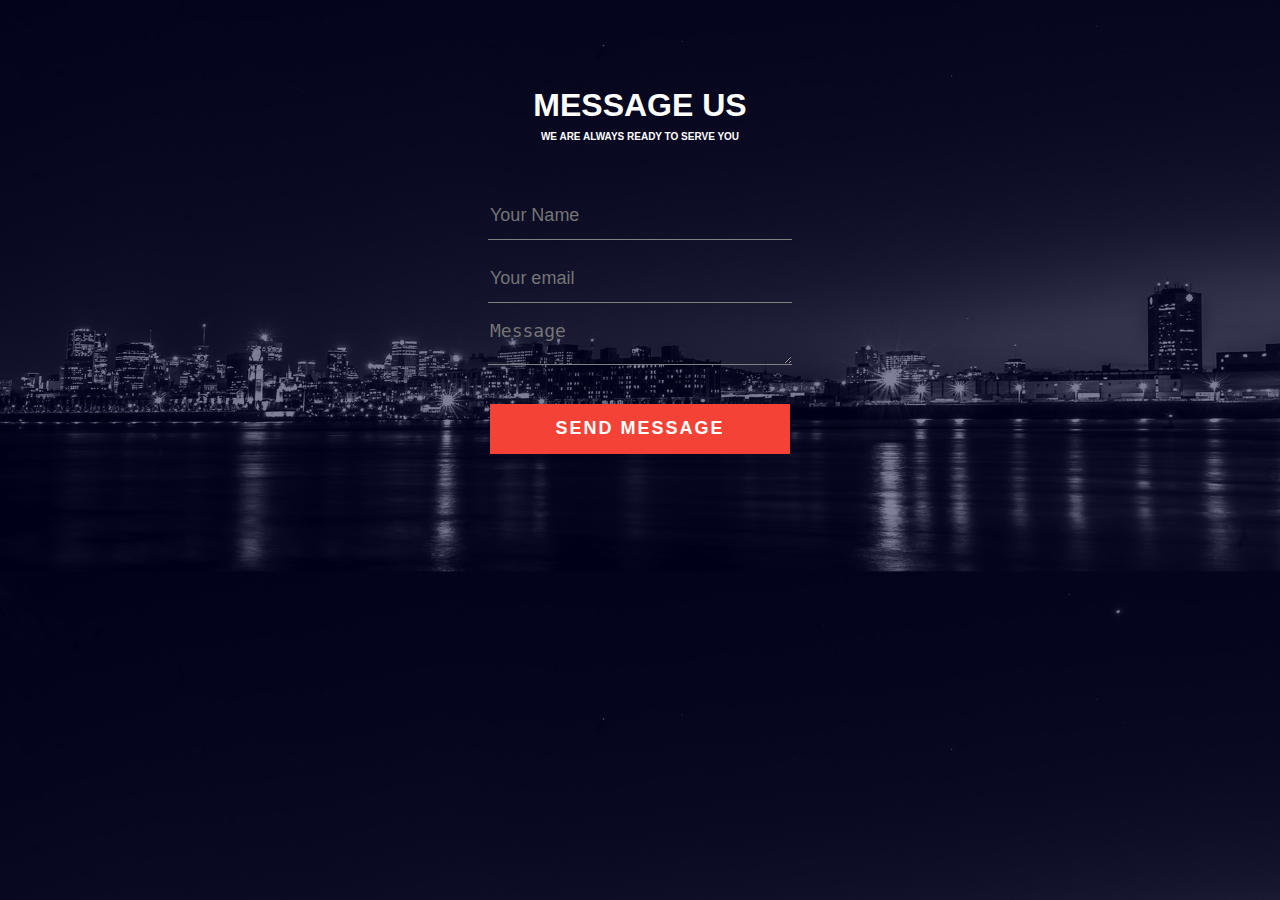
<file: index.html>
<!DOCTYPE html>
<html>
<head>
  <meta charset="utf-8" />
<meta http-equiv="X-UA-Compatible" content="IE=edge">
  <title>Contact US</title>
  <link rel="stylesheet" type="text/css" href="css/style.css">
  <meta name="viewport" content="width=device-width, initial-scale=1">
  <link rel="icon" type="image/x-icon" href="./images/favicon.ico">
</head>

<body>

  <div class="contact-title">
    <h1>Message Us</h1>
    <h2>We are always ready to serve you</h2>
  </div>

  <div class="contact-form">
    <form id="contact-form" method="post" action="handler/contact-form-handler.php">

    <input name="name" type="text" class="form-control" placeholder="Your Name"
    required><br>

    <input name="email" type="email" class="form-control" placeholder="Your email"
    required><br>

     <textarea name="message" class="form-control" placeholder="Message" row="4" 
   required></textarea><br>

     <input type="submit" class="form-control submit" value="SEND MESSAGE">
  </form>
 </div>

</body>
</html>
</file>
<file: css/style.css>
body{
  margin: 0;
  padding: 0;
  text-align: center;
  background: linear-gradient(rgba(0, 0, 50, 0.5),rgba(0, 0, 50, 0.5)),url(../images/bg1.jpg);
  background-size: cover;
  background-position: center;
  font-family: sans-serif;
}

.contact-title
{
  margin-top: 100px;
  color: #fff;
  text-transform: uppercase;
  transition: all 4s ease-in-out;
}

.contact-title h1{
  font-size: 32px;
  line-height: 10px;
}

.contact-title h2{
  font-size: 10px;
}

form{
  margin-top: 50px;
  transition: all 4s ease-in-out;
}

.form-control{
  width:300px;
  background: transparent;
  border: none;
  outline: none;
  border: none;
  border-bottom: 1px solid gray;
  color: #fff;
  font-size: 18px;
  margin-bottom: 15px;
}

input{
  height: 45px;
}

form .submit
 {
  background: #ff5722;
  border-color: transparent;
  color: #fff
  font-size: 20px;
  font-weight: bold;
  letter-spacing: 2px;
  height: 50px;
  margin-top: 20px;
}

form .submit
  {
  background-color: #f44336;
  cursor: pointer;
}
</file>
